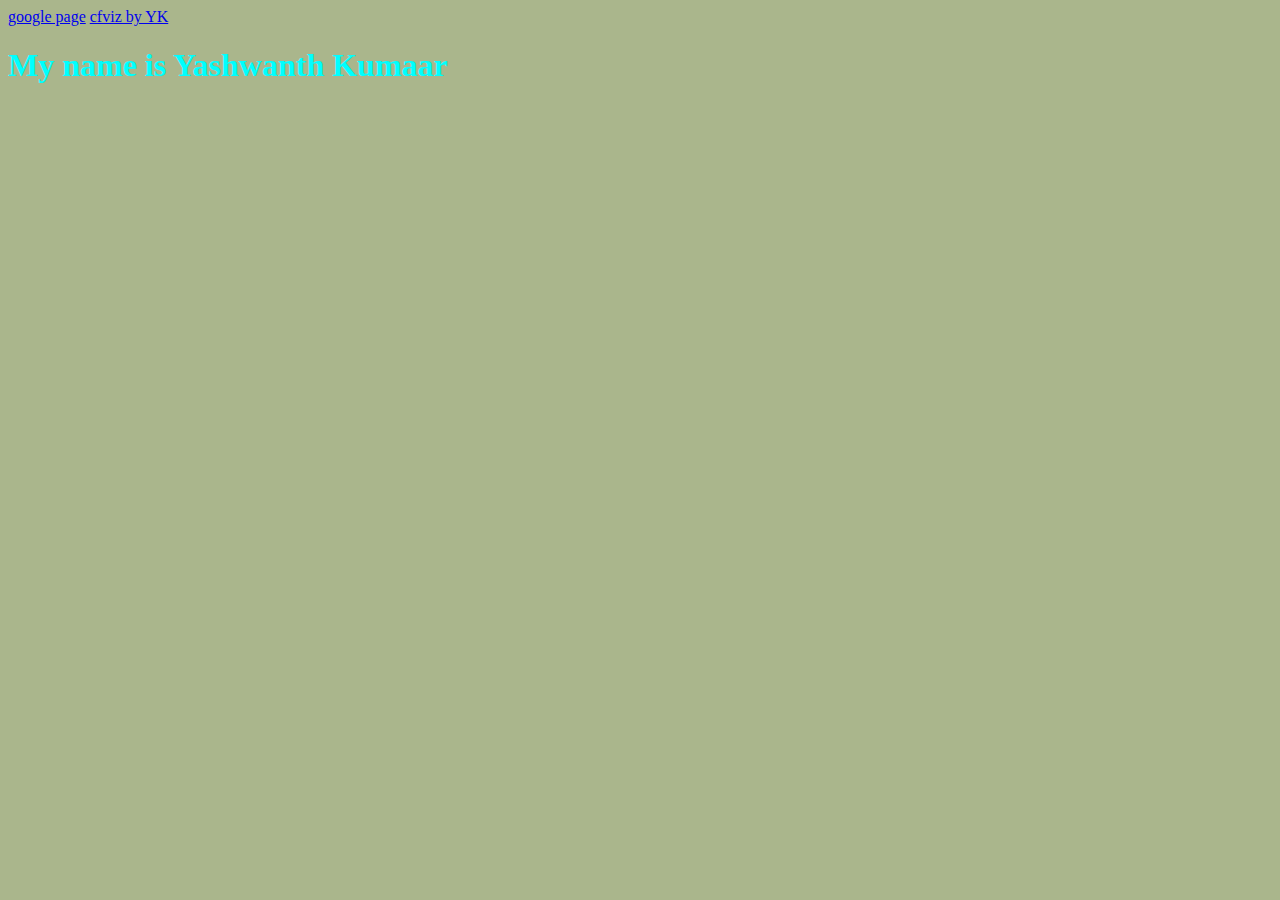
<file: index.html>
<!DOCTYPE html>
<html lang="en">
<head>
    <meta charset="UTF-8">
    <meta name="viewport" content="width=device-width, initial-scale=1.0">
    <link rel="stylesheet" href="style.css">
    <title>YKBZ</title>
</head>
<body>
    <a href="./googlebz/google.html">google page</a>
    <a href="https://cfvzyk.netlify.app/">cfviz by YK</a>
    <h1 id="header">My name is Yashwanth Kumaar</h1>
    <!-- <h6>My name is Yashwanth Kumaar</h6> -->
    <!-- <img
        width="200"
        height="200" 
        alt="Someimage" src="https://upload.wikimedia.org/wikipedia/commons/b/b6/Image_created_with_a_mobile_phone.png"></img>
    <div>somediv</div>
    <ul>
        <li>Item 1</li>
        <li>Item 2</li>
    </ul>
    <ol>
        <li> ordered item1</li>
        <li> Ordered item 2</li>
    </ol>
    <table>
        <thead>
            <th>Sno</th>
            <th>Name</th>
            <th>ID</th>
        </thead>
        <tbody>
            <tr>
                <td>1</td>
                <td>YK</td>
                <td>5R8</td>
            </tr>
        </tbody>
    </table>
    <form>
        <input type="text" name="name">
    </form>
    <button onclick="showAlert()">Click me to show alert</button>
    <script src="script.js"></script> -->
    <!-- <div id="container">
        <div>Some text 2</div>
        <div>Some text 3</div>
        <div>Some text 4</div>
    </div> -->
</body>
</html>
</file>
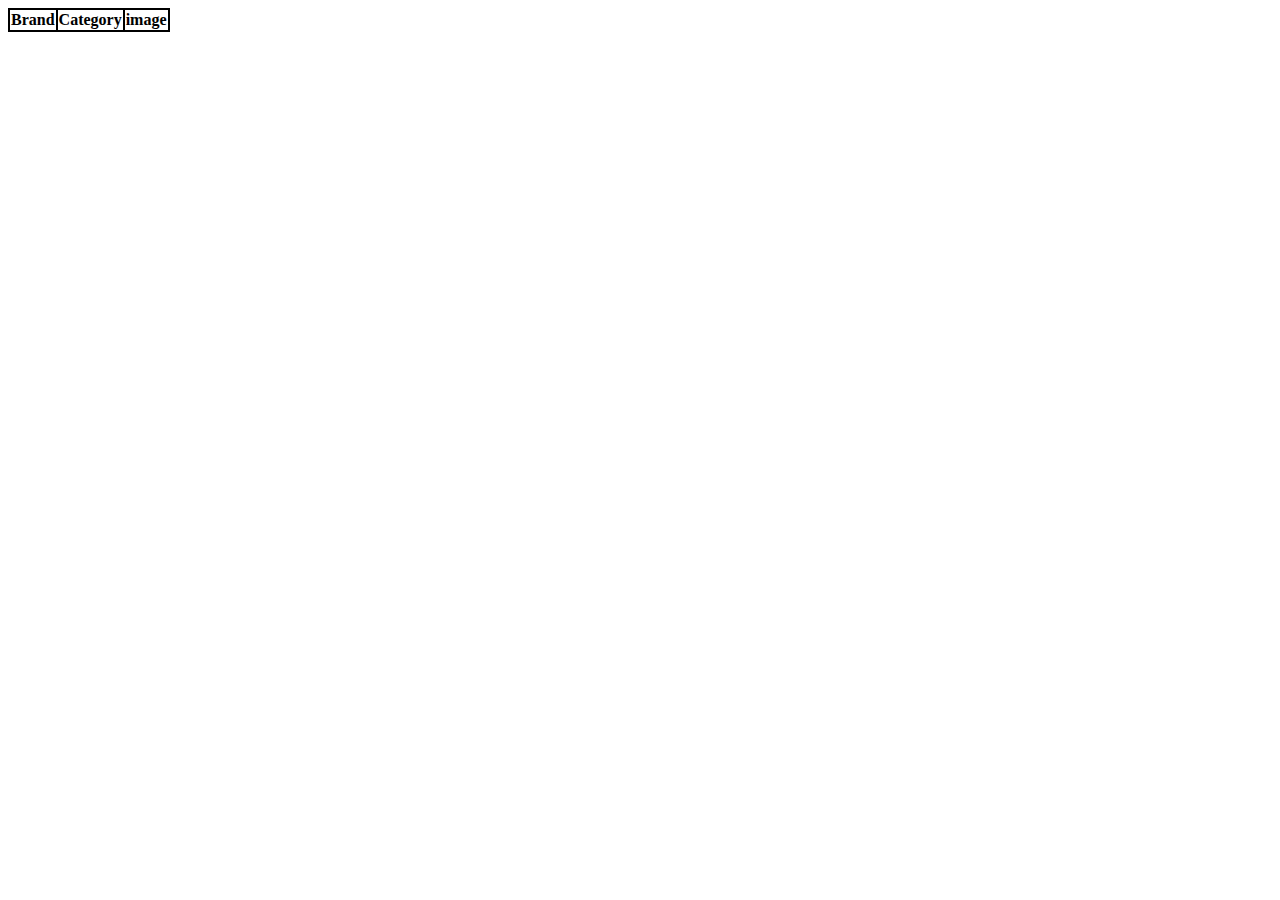
<file: bzclone/bz-dev-bootcamp-app2/new/index.html>
<!DOCTYPE html>
<html lang="en">
<head>
    <meta charset="UTF-8">
    <meta name="viewport" content="width=device-width, initial-scale=1.0">
    <link rel="stylesheet" href="style.css">    
    <title>Document</title>
</head>
<body>
    <table>
        <thead>
            <th>Brand</th>
            <th>Category</th>
            <th>image</th>
        </thead>
        <tbody id="data">
        </tbody>
    </table>
    <script src="script.js"></script>
</body>
</html>
</file>
<file: style.css>
body{
    background-color: rgb(170, 182, 140);
}
h1{
    color: aqua;
}
table,th,td{
    border: 3px solid black;
    padding: 10px;
    margin: 10px;
    border-collapse: collapse;
}
ul{
    border: 2px solid black;
}
ol{
    border: 2px solid blue;
}
h1:hover{
    color: yellow;
    text-align: right;

}
#container{
    display: flex;
    flex-wrap: wrap;
}

#container > div{
    background-color: goldenrod;
    margin: 20px;
    padding: 20px;
    width: 200px;
}
#header:hover{
    color: brown;
    text-align: center;
}
</file>
<file: bzclone/bz-dev-bootcamp-app2/new/style.css>
table,th,td{
    border: 2px solid black;
    border-collapse: collapse ;
}
</file>
